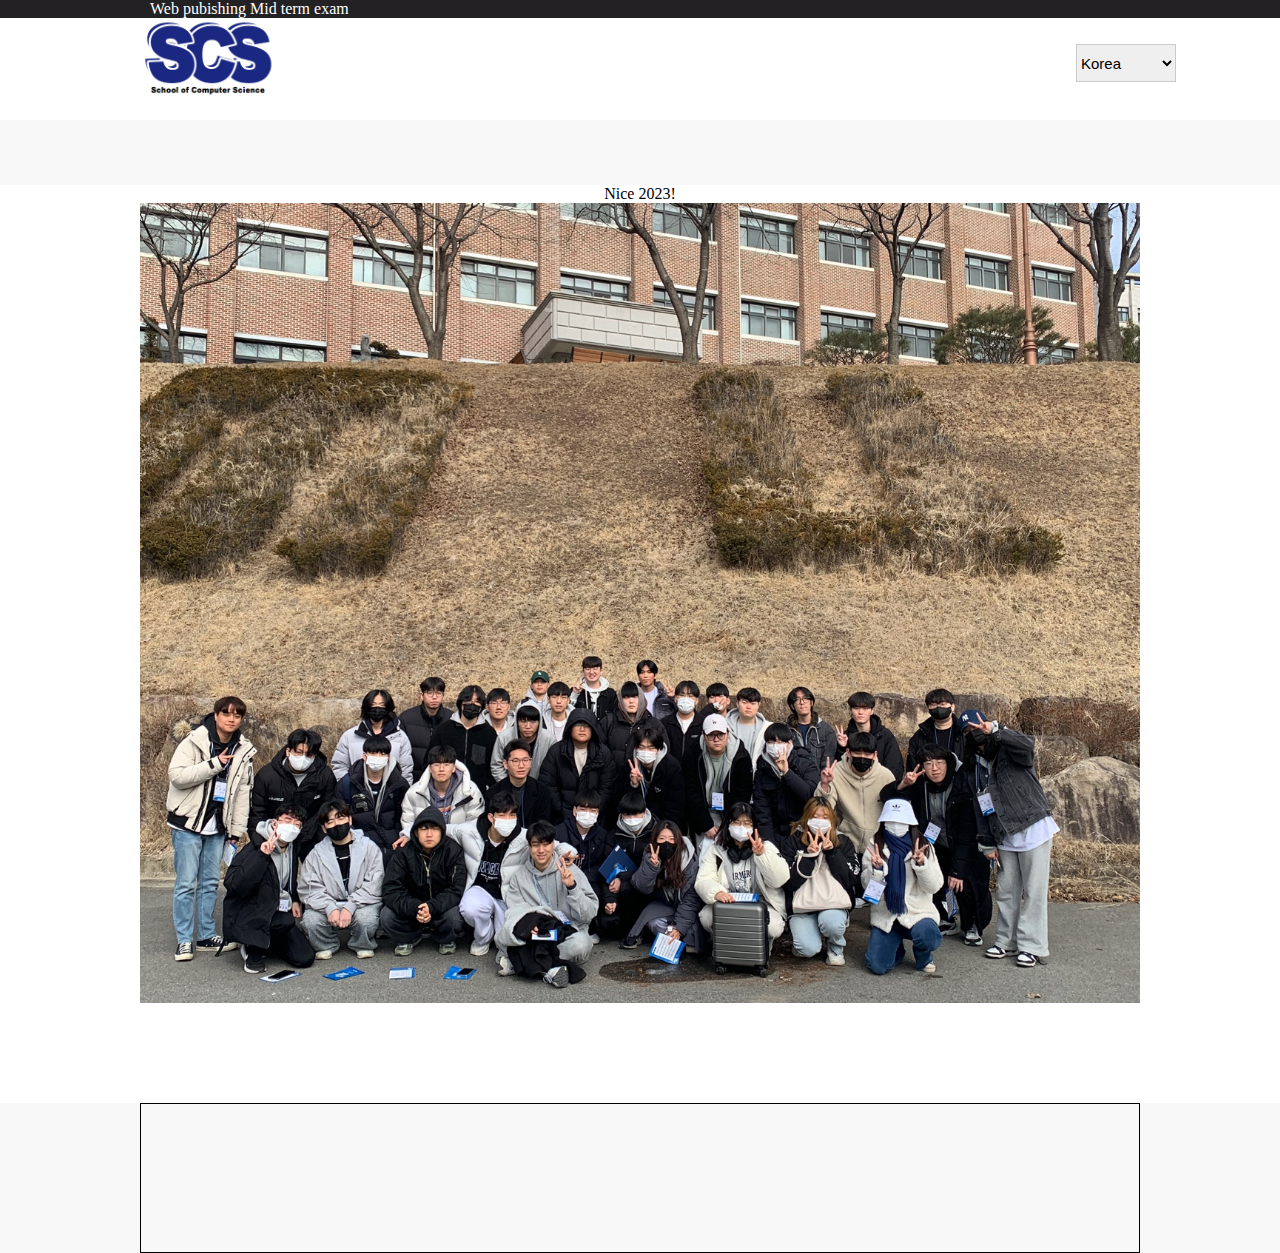
<file: index copy.html>
<!DOCTYPE html>
<html lang="en">
  <head>
    <meta charset="UTF-8" />
    <meta http-equiv="X-UA-Compatible" content="IE=edge" />
    <meta name="viewport" content="width=device-width, initial-scale=1.0" />
    <link rel="stylesheet" href="./css/style.css" />
    <title>Document</title>
  </head>
  <body>
    <div class="wrap">
      <header>
        <div class="header_exam">
          <p>Web pubishing Mid term exam</p>
        </div>
        <div class="header_menu">
          <div class="logo_div"></div>
          <div class="sel_div">
            <select name="nan" id="">
              <option value="">Korea</option>
              <option value="">korea</option>
              <option value="">korea</option>
              <option value="">korea</option>
              <option value="">korea</option>
              <option value="">korea</option>
            </select>
          </div>
        </div>
      </header>
      <main class="main">
        <div class="main_menu">
          <div class="menu_con"></div>
        </div>

        <div class="main_div">
          <p style="text-align: center">Nice 2023!</p>
          <div class="main_img_div"></div>
        </div>
        <div class="imfor">
          <div class="imfor_div"></div>
        </div>
      </main>
      <footer></footer>
    </div>
  </body>
</html>
</file>
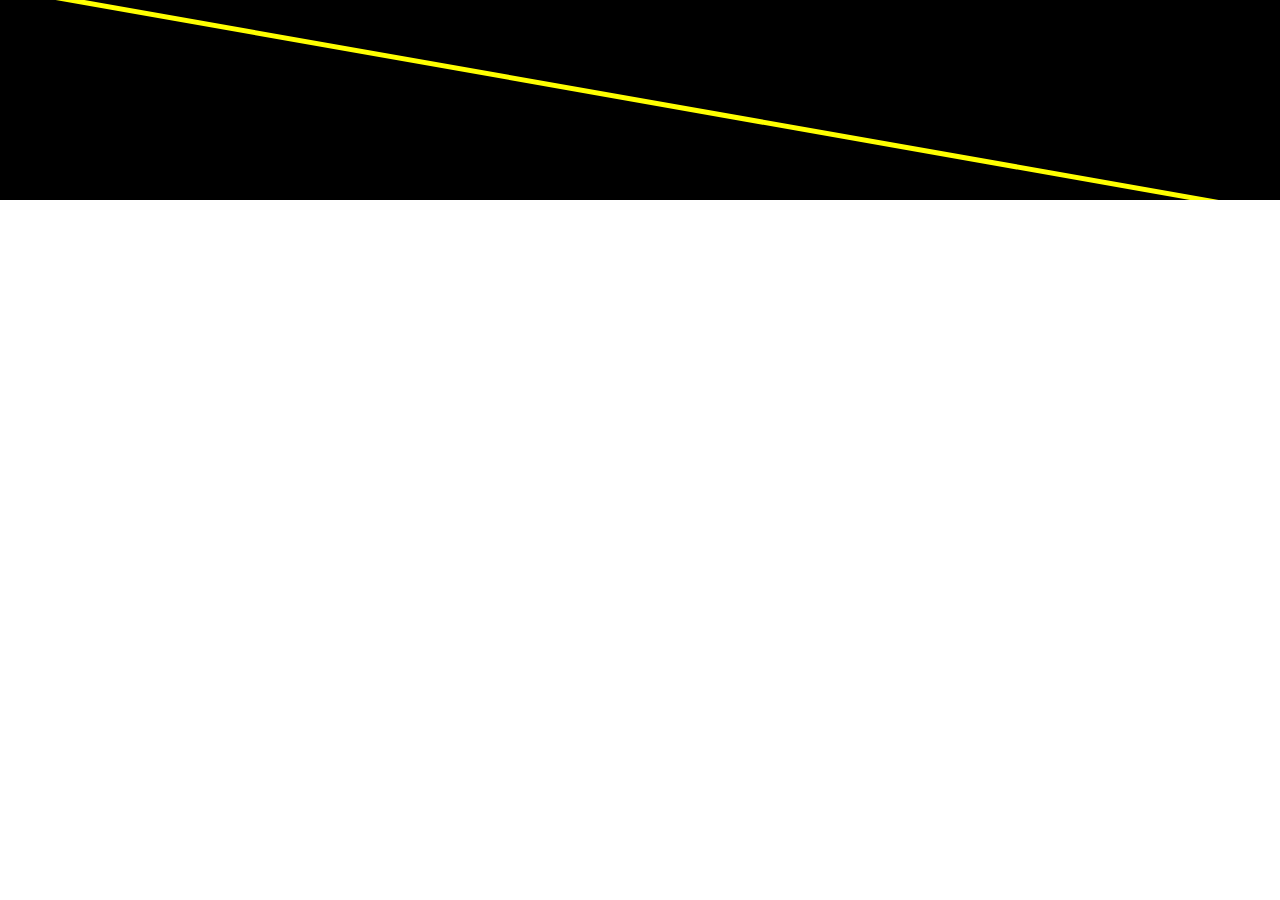
<file: test.html>
<!DOCTYPE html>
<html lang="en">
<head>
    <meta charset="UTF-8">
    <meta http-equiv="X-UA-Compatible" content="IE=edge">
    <meta name="viewport" content="width=\, initial-scale=1.0">
    <link rel="stylesheet" href="./css/test.css">
    <title>Document</title>
</head>
<body>
    <div class="circle">
        <div class="diagonal4"></div>
    </div>
    
</body>
</html>
</file>
<file: css/style.css>
* {
  margin: 0;
  padding: 0;
  box-sizing: border-box;
}

.header_exam {
  background-color: #232123;
}

header {
  height: 120px;
}

.header_exam p {
  color: white;
  margin-left: 150px;
}

.header_menu {
  display: flex;
}

.sel_div {
  justify-content: end;
  align-self: start;
  display: flex;
  width: 70%;
}

.sel_div select {
  height: 38px;
  margin-top: 26px;
  width: 100px;
  border: 1px solid rgba(128, 128, 128, 0.322);
  font-size: 15px;
}

.logo_div {
  background-image: url(../images/logo.png);
  background-position: center;
  background-repeat: no-repeat;
  background-size: cover;
  height: 80px;
  width: 150px;
  margin-left: 130px;
}

.main_menu {
  background-color: #f9f8f9;
  height: 65px;
}

.img_div {
  display: flex;
  height: 550px;
}

.right_img,
.left_img {
  width: 50%;
  height: 100%;
}

.right_img {
  display: flex;
  flex-wrap: wrap;
}

.left_img {
  background-image: url(../images/1.jpg);
  background-position: center;
  background-repeat: no-repeat;
  background-size: cover;
}
.right_img div {
  width: 50%;
  height: 50%;
}

.right_img div:nth-child(1) {
  background-image: url(../images/2.jpg);
  background-position: center;
  background-size: cover;
  background-repeat: no-repeat;
}

.right_img div:nth-child(2) {
  background-image: url(../images/3.jpg);
  background-position: center;
  background-size: cover;
  background-repeat: no-repeat;
}

.right_img div:nth-child(3) {
  background-image: url(../images/4.jpg);
  background-position: center;
  background-size: cover;
  background-repeat: no-repeat;
}

.right_img div:nth-child(4) {
  background-image: url(../images/6.jpg);
  background-position: center;
  background-size: cover;
  background-repeat: no-repeat;
}

.notice {
  height: 1200px;
  display: flex;
  flex-direction: column;
  align-items: center;
}

.notice_con {
  margin-top: 10px;
  width: 700px;
}

.notice_img_div {
  display: flex;
  justify-content: center;
  height: 200px;
  border: 1px solid black;
  box-shadow: 0.5px 1px 2px black inset;
  border-radius: 5px;
  border-bottom: 1px solid rgba(128, 128, 128, 0.308);
}

.notice_img {
  background-image: url(../images/7.jpg);
  background-position: center;
  background-size: cover;
  background-repeat: no-repeat;
  width: 250px;
  height: 197px;
}

.half_div {
  display: flex;
  justify-content: center;
  height: 300px;

  background: palevioletred;
  background: linear-gradient(173deg, transparent 50%, #232123 0);
}
.half_img_div {
  width: 700px;

  display: flex;
  justify-content: end;
  align-items: end;
}
.half_img {
  background-image: url(../images/logo.png);
  width: 200px;
  height: 100px;
  background-position: center;
  background-repeat: no-repeat;
  background-size: cover;
}
.footer_div {
  display: flex;
  justify-content: center;
  height: 400px;
  background-color: #232123;
}
.footer_con {
  border: 1px solid white;
  width: 700px;
  display: flex;
}

.footer_about ul li {
  margin-top: 15px;
}


.main_div{
  display: flex;
  justify-content: center;
  flex-direction: column;
  align-items: center;
  
}

.main_img_div{
  width: 1000px;
  height: 800px;
  background-image: url(../images/5.jpg);
  background-repeat: no-repeat;
  background-size: cover;
  background-position: center;
}

.imfor {
  margin-top: 100px;
  background-color: #f9f8f9;
  height: 150px;
  display: flex;
  justify-content: center;
  align-items: center;
}

.imfor_div{
  display: flex;
  
  width: 1000px;
  height: 100%;
  border: 1px solid black;
}
</file>
<file: css/test.css>
*{
    margin: 0;
    padding: 0;
    box-sizing: border-box;
}
.circle {
  height: 200px;

  background: black;
  
  display: flex;
  justify-content: center;
  align-items: center;
  overflow: hidden;
}

.diagonal4 {
    margin: 0;
  width: 110%;
  height: 5px;
  background-color: yellow;
  transform: rotate(10deg);
}
</file>
